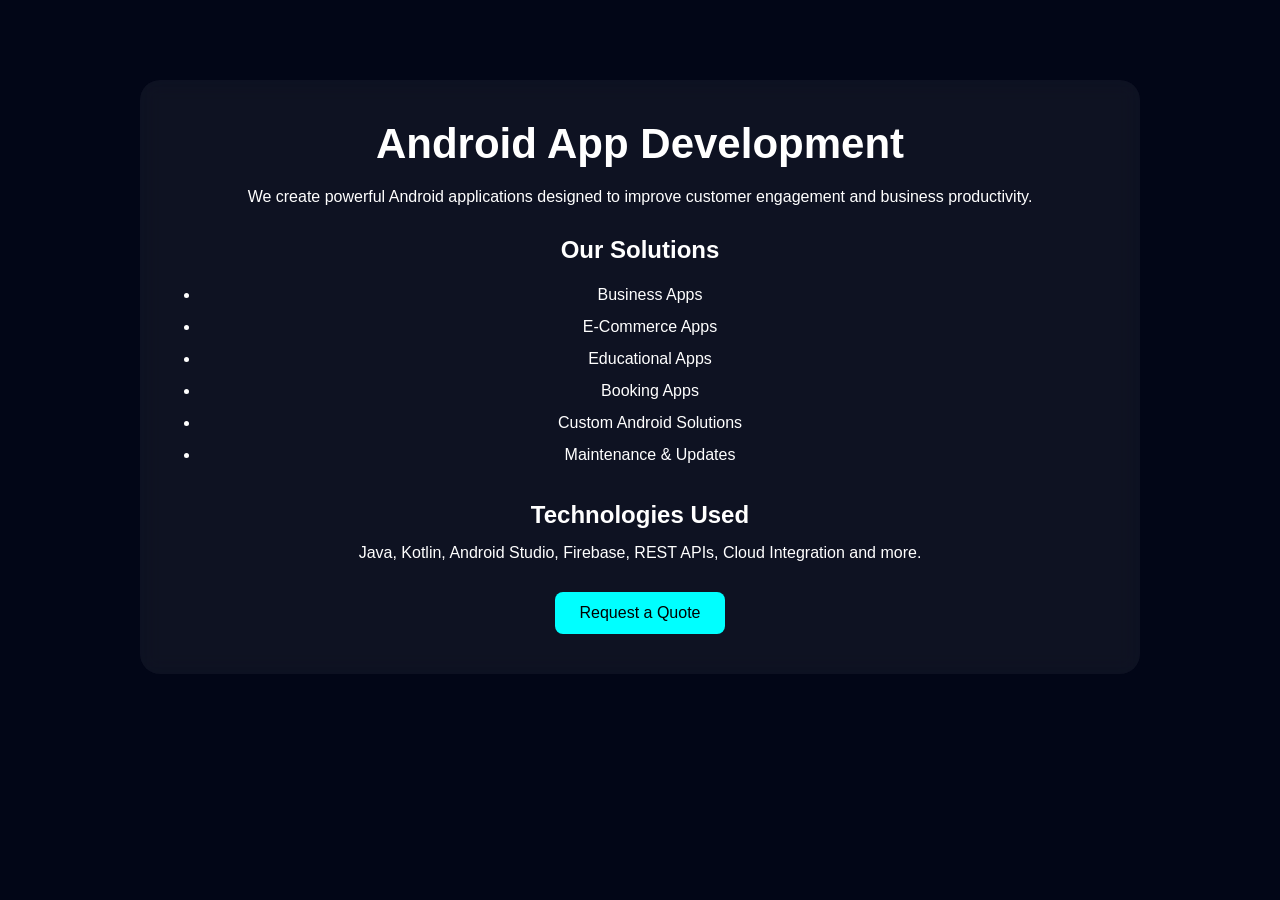
<file: android-development.html>
<!DOCTYPE html>
<html lang="en">
<head>
<meta charset="UTF-8">
<meta name="viewport" content="width=device-width, initial-scale=1.0">
<title>Android App Development | Thakur's Technology</title>
<link rel="stylesheet" href="style.css">
</head>

<body>

<section class="section glass">
    <h1>Android App Development</h1>

    <p>
        We create powerful Android applications designed to improve
        customer engagement and business productivity.
    </p>

    <h2>Our Solutions</h2>

    <ul>
        <li>Business Apps</li>
        <li>E-Commerce Apps</li>
        <li>Educational Apps</li>
        <li>Booking Apps</li>
        <li>Custom Android Solutions</li>
        <li>Maintenance & Updates</li>
    </ul>

    <h2>Technologies Used</h2>

    <p>
        Java, Kotlin, Android Studio, Firebase, REST APIs,
        Cloud Integration and more.
    </p>

    <a href="index.html#contact">
        <button>Request a Quote</button>
    </a>
</section>

</body>
</html>
</file>
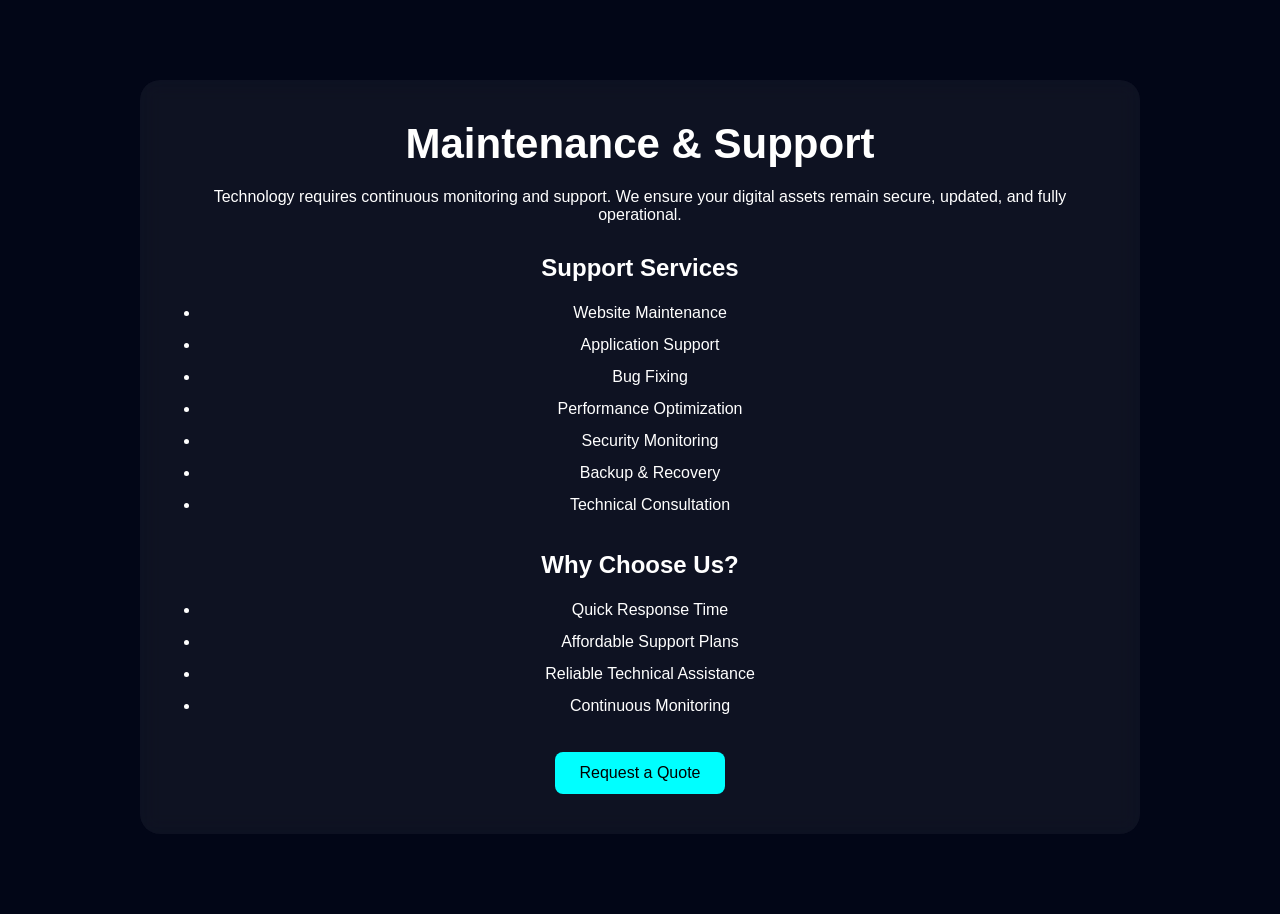
<file: maintenance-support.html>
<!DOCTYPE html>
<html lang="en">
<head>
<meta charset="UTF-8">
<meta name="viewport" content="width=device-width, initial-scale=1.0">
<title>Maintenance & Support | Thakur's Technology</title>
<link rel="stylesheet" href="style.css">
</head>

<body>

<section class="section glass">
    <h1>Maintenance & Support</h1>

    <p>
        Technology requires continuous monitoring and support.
        We ensure your digital assets remain secure, updated,
        and fully operational.
    </p>

    <h2>Support Services</h2>

    <ul>
        <li>Website Maintenance</li>
        <li>Application Support</li>
        <li>Bug Fixing</li>
        <li>Performance Optimization</li>
        <li>Security Monitoring</li>
        <li>Backup & Recovery</li>
        <li>Technical Consultation</li>
    </ul>

    <h2>Why Choose Us?</h2>

    <ul>
        <li>Quick Response Time</li>
        <li>Affordable Support Plans</li>
        <li>Reliable Technical Assistance</li>
        <li>Continuous Monitoring</li>
    </ul>

    <a href="index.html#contact">
        <button>Request a Quote</button>
    </a>
</section>

</body>
</html>
</file>
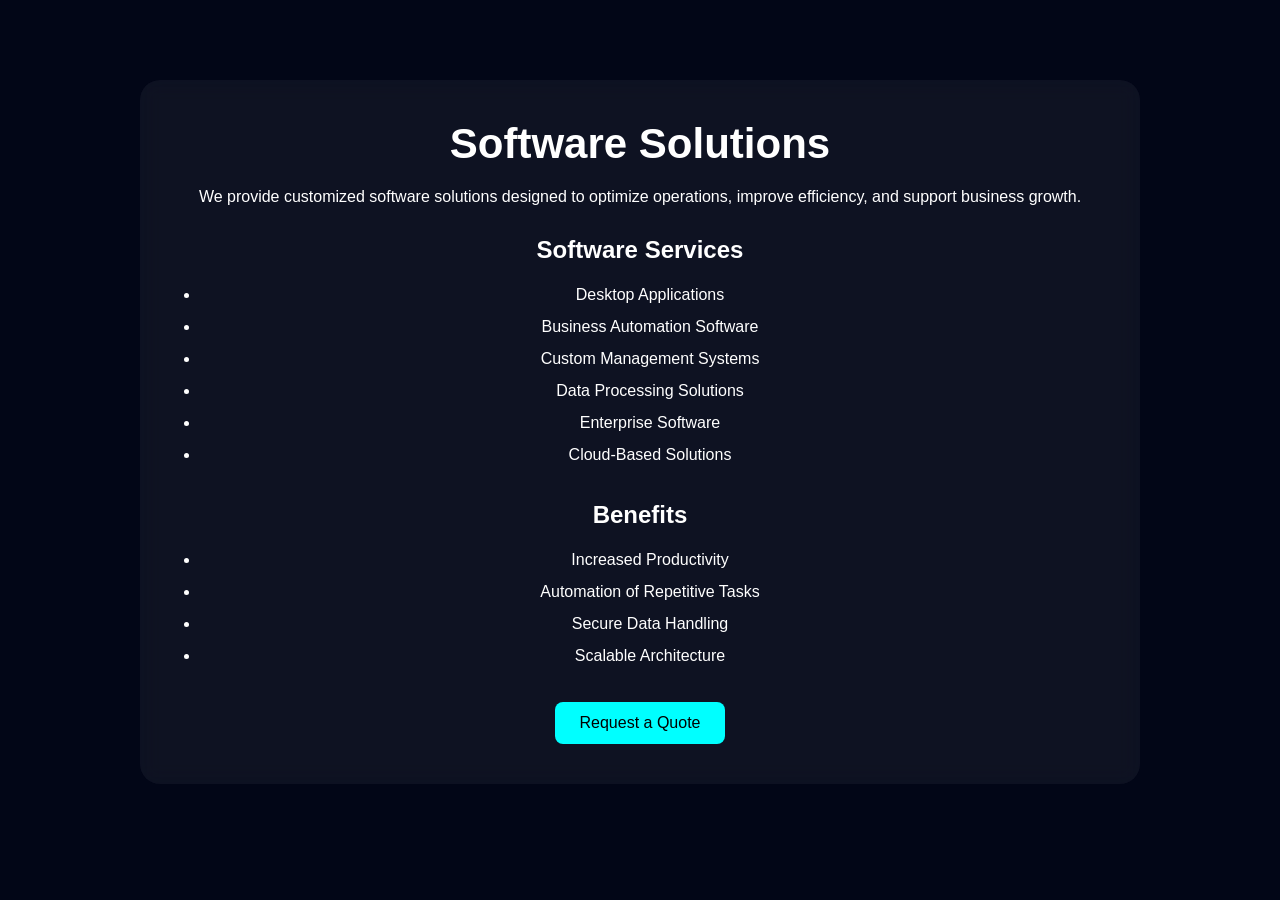
<file: software-solutions.html>
<!DOCTYPE html>
<html lang="en">
<head>
<meta charset="UTF-8">
<meta name="viewport" content="width=device-width, initial-scale=1.0">
<title>Software Solutions | Thakur's Technology</title>
<link rel="stylesheet" href="style.css">
</head>

<body>

<section class="section glass">
    <h1>Software Solutions</h1>

    <p>
        We provide customized software solutions designed to optimize
        operations, improve efficiency, and support business growth.
    </p>

    <h2>Software Services</h2>

    <ul>
        <li>Desktop Applications</li>
        <li>Business Automation Software</li>
        <li>Custom Management Systems</li>
        <li>Data Processing Solutions</li>
        <li>Enterprise Software</li>
        <li>Cloud-Based Solutions</li>
    </ul>

    <h2>Benefits</h2>

    <ul>
        <li>Increased Productivity</li>
        <li>Automation of Repetitive Tasks</li>
        <li>Secure Data Handling</li>
        <li>Scalable Architecture</li>
    </ul>

    <a href="index.html#contact">
        <button>Request a Quote</button>
    </a>
</section>

</body>
</html>
</file>
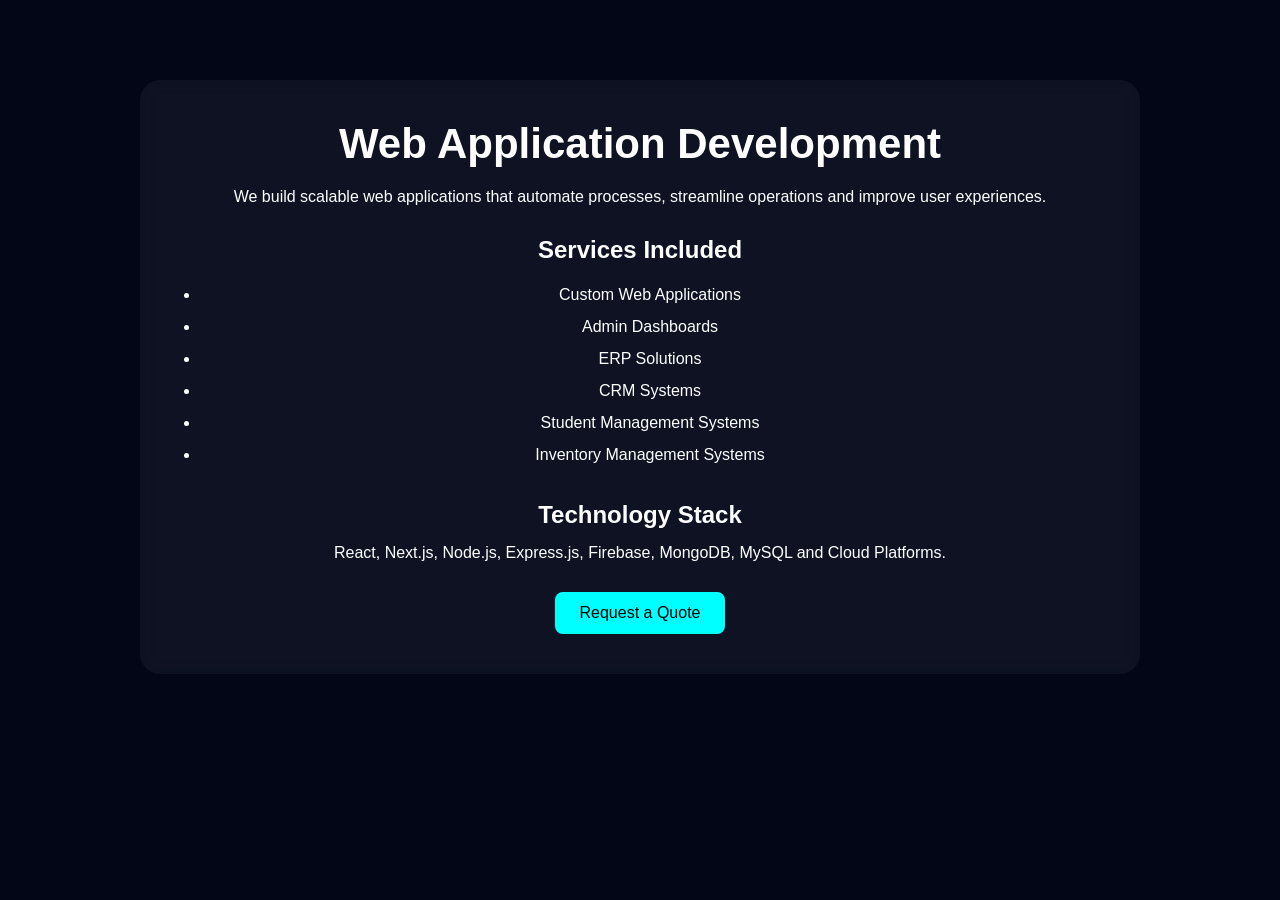
<file: webapp-development.html>
<!DOCTYPE html>
<html lang="en">
<head>
<meta charset="UTF-8">
<meta name="viewport" content="width=device-width, initial-scale=1.0">
<title>Web App Development | Thakur's Technology</title>
<link rel="stylesheet" href="style.css">
</head>

<body>

<section class="section glass">
    <h1>Web Application Development</h1>

    <p>
        We build scalable web applications that automate processes,
        streamline operations and improve user experiences.
    </p>

    <h2>Services Included</h2>

    <ul>
        <li>Custom Web Applications</li>
        <li>Admin Dashboards</li>
        <li>ERP Solutions</li>
        <li>CRM Systems</li>
        <li>Student Management Systems</li>
        <li>Inventory Management Systems</li>
    </ul>

    <h2>Technology Stack</h2>

    <p>
        React, Next.js, Node.js, Express.js, Firebase,
        MongoDB, MySQL and Cloud Platforms.
    </p>

    <a href="index.html#contact">
        <button>Request a Quote</button>
    </a>
</section>

</body>
</html>
</file>
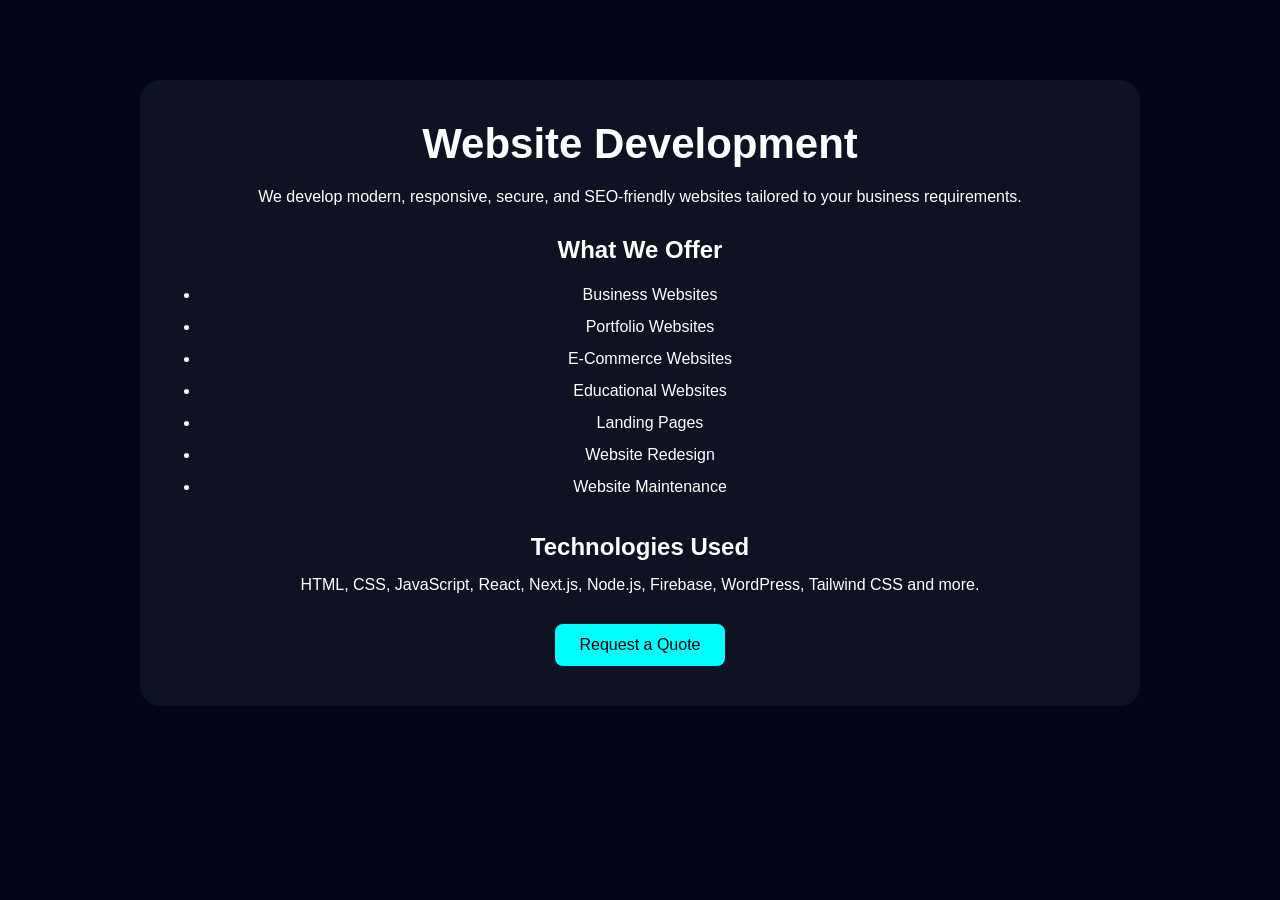
<file: website-development.html>
<!DOCTYPE html>
<html lang="en">
<head>
<meta charset="UTF-8">
<meta name="viewport" content="width=device-width, initial-scale=1.0">
<title>Website Development | Thakur's Technology</title>
<link rel="stylesheet" href="style.css">
</head>

<body>

<section class="section glass">
    <h1>Website Development</h1>

    <p>
        We develop modern, responsive, secure, and SEO-friendly websites
        tailored to your business requirements.
    </p>

    <h2>What We Offer</h2>

    <ul>
        <li>Business Websites</li>
        <li>Portfolio Websites</li>
        <li>E-Commerce Websites</li>
        <li>Educational Websites</li>
        <li>Landing Pages</li>
        <li>Website Redesign</li>
        <li>Website Maintenance</li>
    </ul>

    <h2>Technologies Used</h2>

    <p>
        HTML, CSS, JavaScript, React, Next.js, Node.js, Firebase,
        WordPress, Tailwind CSS and more.
    </p>

    <a href="index.html#contact">
        <button>Request a Quote</button>
    </a>
</section>

</body>
</html>
</file>
<file: style.css>
/* ============================= */
/* GLOBAL RESET */
/* ============================= */

.section.glass{
    max-width:1000px;
    margin:80px auto;
    padding:40px;
}

.section.glass h1{
    font-size:42px;
    margin-bottom:20px;
}

.section.glass h2{
    margin-top:30px;
    margin-bottom:15px;
}

.section.glass ul{
    margin-left:20px;
    line-height:2;
}

.section.glass button{
    margin-top:30px;
    padding:12px 25px;
    border:none;
    cursor:pointer;
    border-radius:8px;
    font-size:16px;
}








* {
  margin: 0;
  padding: 0;
  box-sizing: border-box;
}

:root {
  --nav-h: 70px;
  --glass-bg: rgba(255,255,255,0.05);
  --primary: cyan;
}

body {
  font-family: 'Segoe UI', sans-serif;
  background: #020617;
  color: white;
  scroll-behavior: smooth;
}

/* ============================= */
/* NAVBAR */
/* ============================= */

.navbar {
  position: fixed;
  top: 0;
  width: 100%;
  height: var(--nav-h);
  display: flex;
  align-items: center;
  justify-content: space-between;
  padding: 0 clamp(18px, 3vw, 40px);
  background: rgba(0,0,0,0.6);
  backdrop-filter: blur(10px);
  z-index: 1000;
}

.logo {
  width: clamp(120px, 16vw, 200px);
  height: calc(var(--nav-h) - 14px);
  display: flex;
  align-items: center;
  justify-content: flex-start;
  flex-shrink: 0;
  padding: 5px 0;
}

.logo img {
  display: block;
  width: 100%;
  height: 100%;
  max-width: 200px;
  max-height: 70px;
  object-fit: contain;
  object-position: left center;
  filter: drop-shadow(0 0 6px rgba(0, 255, 255, 0.35));
}

/* NAV LINKS */

.nav-links {
  list-style: none;
  display: flex;
  gap: 25px;
}

.nav-links li a {
  text-decoration: none;
  color: white;
  padding: 8px 14px;
  transition: 0.3s;
}

.nav-links li a:hover {
  box-shadow: 0 0 10px var(--primary);
  border-radius: 8px;
}

/* HAMBURGER */

.hamburger {
  display: none;
  flex-direction: column;
  gap: 5px;
  cursor: pointer;
}

.hamburger span {
  width: 25px;
  height: 3px;
  background: white;
  transition: 0.3s;
}

/* ============================= */
/* HERO */
/* ============================= */

.hero {
  height: 100vh;
  position: relative;
  display: flex;
  align-items: center;
  justify-content: center;
  text-align: center;
  padding-top: var(--nav-h);
}

.bg-video {
  position: absolute;
  width: 100%;
  height: 100%;
  object-fit: cover;
  z-index: -1;
}

.hero-content h1 {
  font-size: clamp(28px, 6vw, 64px);
  text-shadow: 0 0 20px blue;
}

.hero-content h3 {
  font-size: clamp(20px, 5vw, 50px);
  text-shadow: 0 0 20px red;
}

/* ============================= */
/* SECTIONS */
/* ============================= */

.section {
  padding: 120px 40px;
  text-align: center;
}

.glass {
  background: var(--glass-bg);
  backdrop-filter: blur(10px);
  margin: 40px;
  border-radius: 20px;
}

/* ============================= */
/* ABOUT SECTION */
/* ============================= */

.about-row {
  display: flex;
  gap: 30px;
  margin: 50px 0;
  align-items: center;
}

.about-row.reverse {
  flex-direction: row-reverse;
}

.about-title {
  flex: 1;
  font-size: clamp(20px, 3vw, 28px);
  font-weight: bold;
  text-shadow: 0 0 10px var(--primary);
}

.about-desc {
  flex: 2;
  background: var(--glass-bg);
  padding: 25px;
  border-radius: 15px;
  box-shadow: 0 0 10px var(--primary);
}

/* ============================= */
/* SERVICES */
/* ============================= */

.cards {
  display: grid;
  gap: 25px;
  grid-template-columns: repeat(4, 1fr);
}

.card {
  background: var(--glass-bg);
  border-radius: 20px;
  overflow: hidden;
  transition: 0.3s;
}

.card img {
  width: 100%;
  height: 180px;
  object-fit: cover;
}

.card p {
  padding: 15px;
}

.card:hover {
  transform: translateY(-8px);
  box-shadow: 0 0 20px var(--primary);
}



/* ============================= */
/* LEADERSHIP SECTION */
/* ============================= */

.leadership-section {
  position: relative;
  max-width: 1200px;
  margin: 0 auto;
}

.leadership-section h2 {
  font-size: clamp(30px, 5vw, 48px);
  margin-bottom: 15px;
  text-shadow: 0 0 15px var(--primary);
}

.leadership-intro {
  max-width: 750px;
  margin: 0 auto 70px;
  color: rgba(255, 255, 255, 0.8);
  font-size: 17px;
  line-height: 1.8;
}


/* ============================= */
/* LEADER ROW */
/* ============================= */

.leader-row {
  display: flex;
  align-items: center;
  gap: 60px;
  margin: 80px 0;
  padding: 35px;
  background: var(--glass-bg);
  border: 1px solid rgba(0, 255, 255, 0.15);
  border-radius: 25px;
  backdrop-filter: blur(12px);
  box-shadow: 0 0 20px rgba(0, 255, 255, 0.08);
  transition: 0.4s ease;
}

.leader-row:hover {
  transform: translateY(-8px);
  box-shadow: 0 0 30px rgba(0, 255, 255, 0.25);
  border-color: rgba(0, 255, 255, 0.4);
}


/* Reverse second leader */

.leader-row-reverse {
  flex-direction: row-reverse;
}


/* ============================= */
/* LEADER PROFILE */
/* ============================= */

.leader-profile {
  flex: 1;
  min-width: 300px;
  text-align: center;
}

.leader-image-wrapper {
  width: 270px;
  height: 270px;
  margin: 0 auto 25px;
  padding: 5px;
  border-radius: 50%;
  background: linear-gradient(
    135deg,
    var(--primary),
    transparent,
    var(--primary)
  );
  box-shadow:
    0 0 15px rgba(0, 255, 255, 0.4),
    0 0 35px rgba(0, 255, 255, 0.15);
  transition: 0.4s ease;
}

.leader-image-wrapper:hover {
  transform: scale(1.04);
  box-shadow:
    0 0 20px rgba(0, 255, 255, 0.7),
    0 0 45px rgba(0, 255, 255, 0.25);
}

.leader-image {
  width: 100%;
  height: 100%;
  display: block;
  object-fit: cover;
  object-position: center;
  border-radius: 50%;
  background: #020617;
}


/* ============================= */
/* LEADER NAME & POSITION */
/* ============================= */

.leader-info h3 {
  font-size: clamp(22px, 3vw, 30px);
  margin-bottom: 8px;
  text-shadow: 0 0 10px var(--primary);
}

.leader-info span {
  display: inline-block;
  color: var(--primary);
  font-size: 16px;
  font-weight: 600;
  letter-spacing: 0.5px;
}


/* ============================= */
/* LEADER BIO */
/* ============================= */

.leader-bio {
  flex: 1.4;
  text-align: left;
  padding: 35px;
  border-radius: 20px;
  background: rgba(255, 255, 255, 0.035);
  border-left: 2px solid var(--primary);
  box-shadow: inset 0 0 20px rgba(0, 255, 255, 0.03);
}

.leader-row-reverse .leader-bio {
  border-left: none;
  border-right: 2px solid var(--primary);
}

.leader-bio-label {
  display: inline-block;
  margin-bottom: 12px;
  padding: 6px 14px;
  border: 1px solid var(--primary);
  border-radius: 20px;
  color: var(--primary);
  font-size: 13px;
  font-weight: 600;
  letter-spacing: 1px;
  text-transform: uppercase;
}

.leader-bio h3 {
  font-size: clamp(22px, 3vw, 32px);
  margin-bottom: 20px;
}

.leader-bio p {
  color: rgba(255, 255, 255, 0.82);
  font-size: 16px;
  line-height: 1.8;
  margin-bottom: 15px;
}

.leader-bio p:last-child {
  margin-bottom: 0;
}


/* ============================= */
/* TABLET */
/* ============================= */

@media (max-width: 992px) {

  .leader-row,
  .leader-row-reverse {
    flex-direction: column;
    gap: 35px;
    padding: 30px;
  }

  .leader-profile {
    width: 100%;
  }

  .leader-bio,
  .leader-row-reverse .leader-bio {
    width: 100%;
    text-align: center;
    border-left: none;
    border-right: none;
    border-top: 2px solid var(--primary);
    padding: 30px 20px;
  }

}


/* ============================= */
/* MOBILE */
/* ============================= */

@media (max-width: 600px) {

  .leadership-section {
    padding-left: 15px;
    padding-right: 15px;
  }

  .leadership-intro {
    font-size: 15px;
    margin-bottom: 45px;
  }

  .leader-row,
  .leader-row-reverse {
    margin: 50px 0;
    padding: 22px 15px;
    border-radius: 20px;
  }

  .leader-image-wrapper {
    width: 210px;
    height: 210px;
  }

  .leader-bio {
    padding: 25px 10px;
  }

  .leader-bio p {
    font-size: 15px;
    line-height: 1.7;
  }

}


/* ============================= */
/* CONTACT */
/* ============================= */

.contact-box {
  background: var(--glass-bg);
  padding: 30px;
  border-radius: 20px;
}

form input,
form textarea,
form select {
  width: 100%;
  padding: 12px;
  margin: 10px 0;
  border-radius: 10px;
  border: none;
}

button {
  background: var(--primary);
  padding: 12px 25px;
  border: none;
  border-radius: 10px;
  cursor: pointer;
}

/* ============================= */
/* FOOTER */
/* ============================= */

.footer {
  background: black;
  padding: 30px;
  border-top: 1px solid var(--primary);
}

.footer-container {
  display: flex;
  justify-content: space-between;
  flex-wrap: wrap;
  gap: 20px;
}

/* ============================= */
/* TABLET RESPONSIVE */
/* ============================= */

@media (max-width: 992px) {

  .cards {
    grid-template-columns: repeat(2, 1fr);
  }

  .about-row,
  .about-row.reverse {
    flex-direction: column;
    text-align: center;
  }

  .nav-links {
    position: absolute;
    top: var(--nav-h);
    right: 0;
    background: rgba(0,0,0,0.95);
    flex-direction: column;
    width: 220px;
    padding: 20px;
    transform: translateX(100%);
    transition: 0.3s;
  }

  .nav-links.active {
    transform: translateX(0);
  }

  .hamburger {
    display: flex;
  }

}

/* ============================= */
/* MOBILE RESPONSIVE */
/* ============================= */

@media (max-width: 600px) {

  .cards {
    grid-template-columns: 1fr;
  }

  .section {
    padding: 100px 20px;
  }

}



/* ============================= */
/* SMOOTH NAV ANIMATION */
/* ============================= */

.nav-links {
  transition: transform 0.4s ease-in-out, opacity 0.3s ease;
}

.nav-links.active {
  transform: translateX(0);
  opacity: 1;
}

/* Smooth slide from right */
@media (max-width: 992px) {
  .nav-links {
    transform: translateX(100%);
    opacity: 0;
  }
}

/* ============================= */
/* HAMBURGER TO X ANIMATION */
/* ============================= */

.hamburger span {
  transition: all 0.4s ease;
}

.hamburger.active span:nth-child(1) {
  transform: rotate(45deg) translate(5px, 5px);
}

.hamburger.active span:nth-child(2) {
  opacity: 0;
}

.hamburger.active span:nth-child(3) {
  transform: rotate(-45deg) translate(6px, -6px);
}

/* ============================= */
/* SCROLL REVEAL ANIMATIONS */
/* ============================= */

.reveal {
  opacity: 0;
  transform: translateY(60px);
  transition: all 0.8s ease;
}

.reveal.active {
  opacity: 1;
  transform: translateY(0);
}

/* Left reveal */
.reveal-left {
  opacity: 0;
  transform: translateX(-60px);
  transition: all 0.8s ease;
}

.reveal-left.active {
  opacity: 1;
  transform: translateX(0);
}

/* Right reveal */
.reveal-right {
  opacity: 0;
  transform: translateX(60px);
  transition: all 0.8s ease;
}

.reveal-right.active {
  opacity: 1;
  transform: translateX(0);
}

/* ============================= */
/* DATE SECTION */
/* ============================= */

.date-field {
  position: relative;
  width: 100%;
}

.date-field input {
  width: 100%;
  padding: 12px 40px 12px 12px;
  border-radius: 8px;
  border: 1px solid #ccc;
  font-size: 14px;
}

.calendar-icon {
  position: absolute;
  right: 12px;
  top: 50%;
  transform: translateY(-50%);
  cursor: pointer;
  font-size: 18px;
}
</file>
